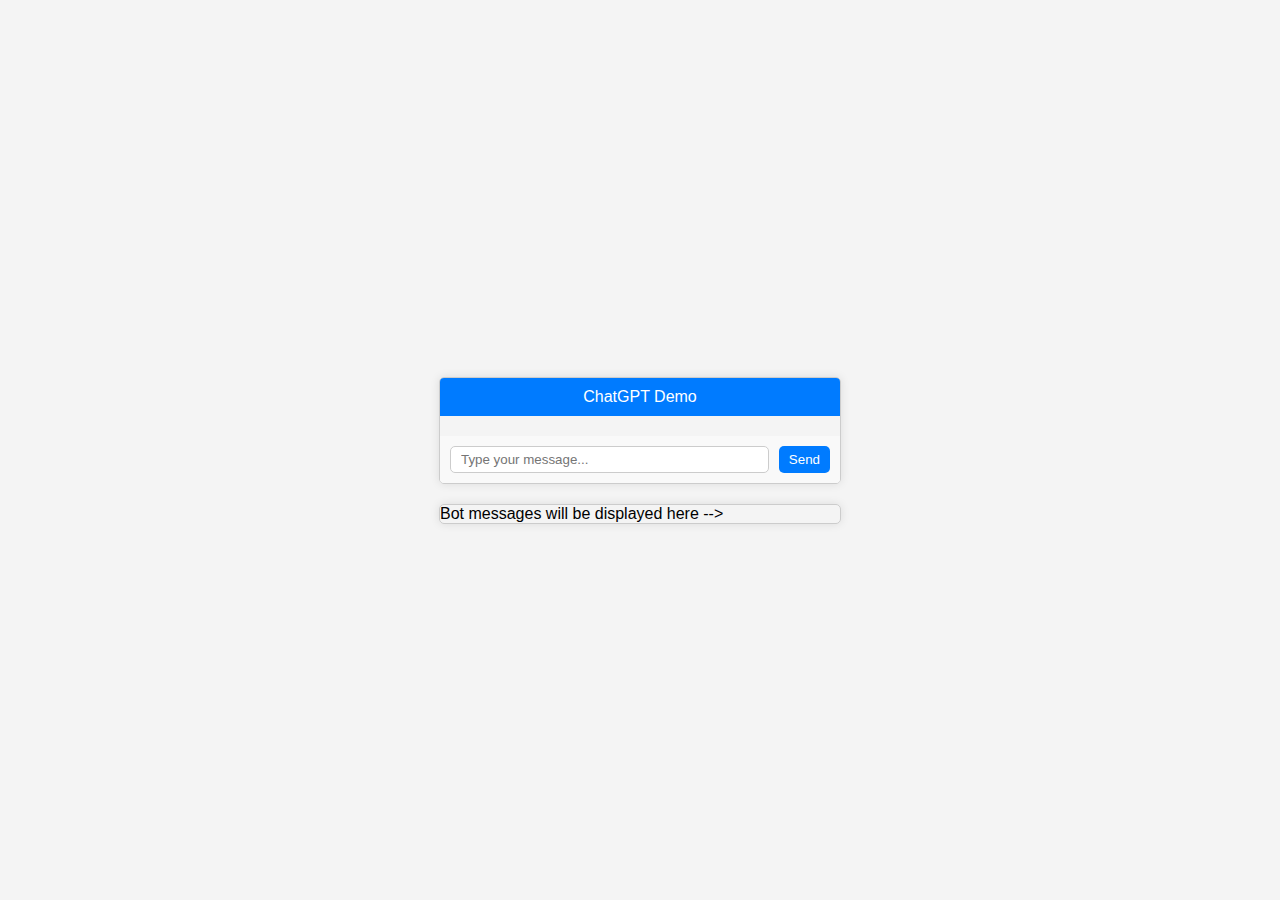
<file: user_interface/index.html>
<!DOCTYPE html>
<html lang="en">
<head>
    <meta charset="UTF-8">
    <meta name="viewport" content="width=device-width, initial-scale=1.0">
    <title>ChatGPT Demo</title>
    <link rel="stylesheet" type="text/css" href="style.css">
</head>
<body>
    <div class="chat-container">
        <div class="chat-header">
            ChatGPT Demo
        </div>
        <div class="chat-messages" id="chat-messages">
            <!-- Chat messages will be displayed here -->
        </div>
        <div class="input-container">
            <input type="text" id="user-input" placeholder="Type your message...">
            <input type="submit" value="Send" onclick="sendMessage()">
        </div>
    </div>
    <div id="generated-text-container" class="generated-text-container">
        <div> Bot messages will be displayed here --></div>
    </div>

    <script src="script.js"></script>
</body>
</html>
</file>
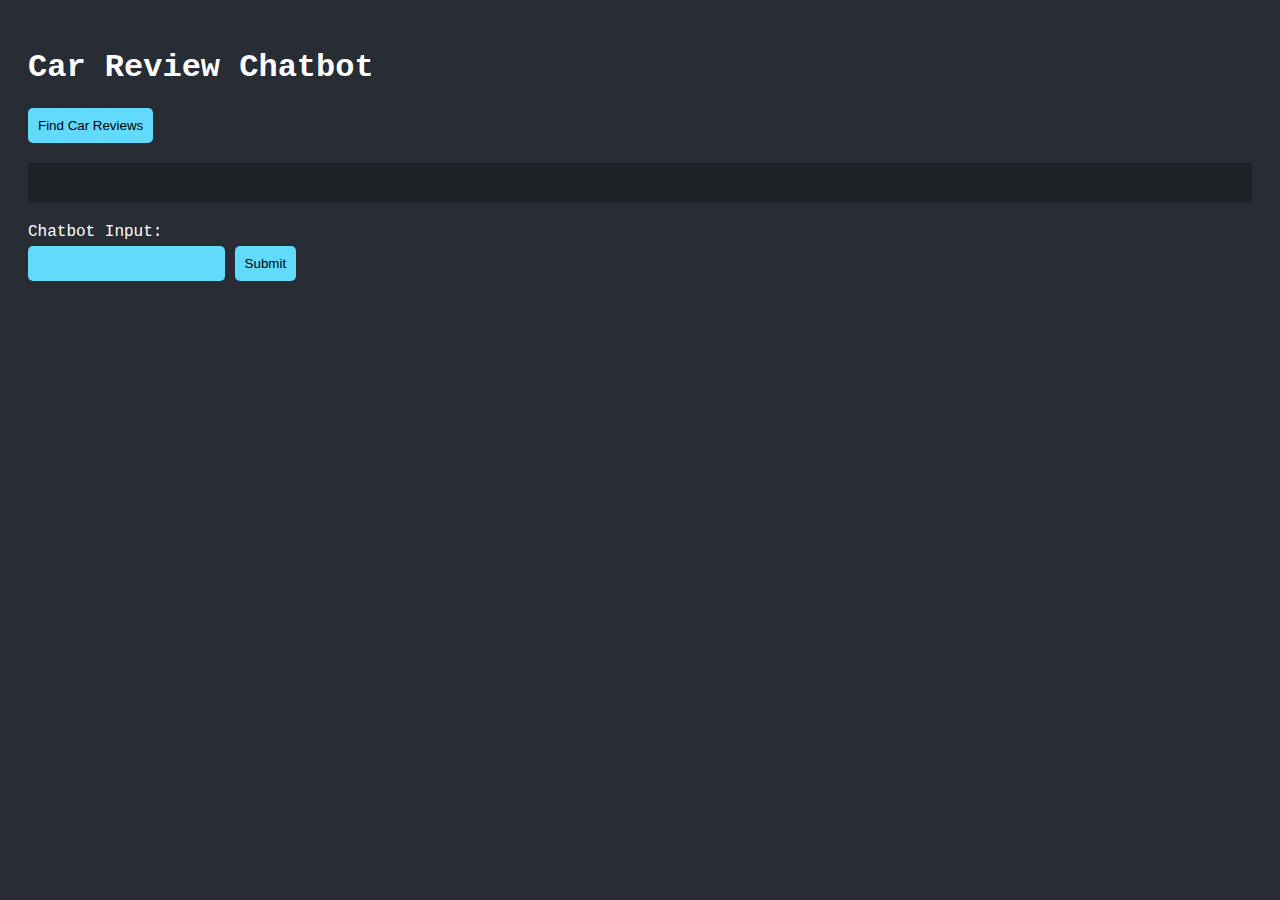
<file: google_api/templates/index.html>
<!DOCTYPE html>
<html>

<head>
    <title>Car Review Chatbot</title>
    <style>
        body {
            font-family: 'Courier New', Courier, monospace;
            background-color: #282c34;
            color: #ffffff;
            padding: 20px;
        }

        #popup,
        #chatbotResponse {
            background-color: #1e2125;
            padding: 20px;
            margin-bottom: 20px;
        }

        button,
        input {
            padding: 10px;
            border-radius: 5px;
            margin-bottom: 10px;
            background-color: #61dafb;
            color: #000000;
            border: none;
            cursor: pointer;
        }

        button:hover,
        input:hover {
            background-color: #4fa3d1;
        }

        #findButton {
            margin-bottom: 20px;
        }

        #closePopup {
            float: right;
        }

        label {
            display: block;
            margin-bottom: 5px;
        }
    </style>
    <script src="https://code.jquery.com/jquery-3.6.0.min.js"></script>
    <script>
        $(document).ready(function () {
            $("#findButton").click(function () {
                $("#popup").show();
            });

            $("#closePopup").click(function () {
                $("#popup").hide();
            });

            $("#submitForm").click(function () {
                var model = $("#model").val();
                var year = $("#year").val();

                $.ajax({
                    type: "POST",
                    url: "/query_database",
                    contentType: "application/json",
                    data: JSON.stringify({ model: model, year: year }),
                    success: function (response) {
                        $("#chatbotResponse").text(response.message);
                        $("#popup").hide();
                    },
                    error: function (xhr, status, error) {
                        console.error(error);
                    }
                });
            });

            $("#chatbotSubmit").click(function () {
                var userInput = $("#chatbotInput").val();

                $.ajax({
                    type: "POST",
                    url: "/chatbot",
                    contentType: "application/json",
                    data: JSON.stringify({ input: userInput }),
                    success: function (response) {
                        $("#chatbotResponse").text(response.message);
                    },
                    error: function (xhr, status, error) {
                        console.error(error);
                    }
                });
            });
        });
    </script>
</head>

<body>
    <h1>Car Review Chatbot</h1>
    <button id="findButton">Find Car Reviews</button>

    <div id="popup" style="display: none;">
        <div>
            <button id="closePopup">Close</button>
        </div>
        <div>
            <label for="model">Model:</label>
            <input type="text" id="model" name="model"><br><br>
            <label for="year">Year:</label>
            <input type="text" id="year" name="year"><br><br>
            <button id="submitForm">Submit</button>
        </div>
    </div>

    <div id="chatbotResponse"></div>

    <div>
        <label for="chatbotInput">Chatbot Input:</label>
        <input type="text" id="chatbotInput" name="chatbotInput">
        <button id="chatbotSubmit">Submit</button>
    </div>
</body>

</html>
</file>
<file: user_interface/style.css>
body {
    font-family: Arial, sans-serif;
    background-color: #f4f4f4;
    margin: 0;
    padding: 0;
    display: flex;
    flex-direction: column;
    align-items: center;
    justify-content: center;
    height: 100vh;
}
.chat-container {
    width: 400px;
    border: 1px solid #ccc;
    border-radius: 5px;
    overflow: hidden;
    box-shadow: 0 0 10px rgba(0, 0, 0, 0.1);
}
.chat-header {
    background-color: #007bff;
    color: #fff;
    padding: 10px;
    text-align: center;
}
.chat-messages {
    padding: 10px;
    max-height: 300px;
    overflow-y: auto;
}
.user-message {
    background-color: #f0f0f0;
    color: #333;
    padding: 5px 10px;
    margin: 5px 0;
    border-radius: 5px;
    max-width: 70%;
    word-wrap: break-word;
}
.bot-message {
    background-color: #007bff;
    color: #fff;
    padding: 10px;
    margin: 5px 0;
    border-radius: 5px;
    max-width: 70%;
    word-wrap: break-word;
    align-self: flex-end;
}
.input-container {
    display: flex;
    padding: 10px;
    background-color: #f9f9f9;
}
.input-container input[type="text"] {
    flex: 1;
    padding: 5px 10px;
    border: 1px solid #ccc;
    border-radius: 5px;
    margin-right: 10px;
}
.input-container input[type="submit"] {
    padding: 5px 10px;
    background-color: #007bff;
    color: #fff;
    border: none;
    border-radius: 5px;
    cursor: pointer;
}
.generated-text-container {
    width: 400px;
    border: 1px solid #ccc;
    border-radius: 5px;
    overflow: hidden;
    box-shadow: 0 0 10px rgba(0, 0, 0, 0.1);
    margin-top: 20px;
}
</file>
